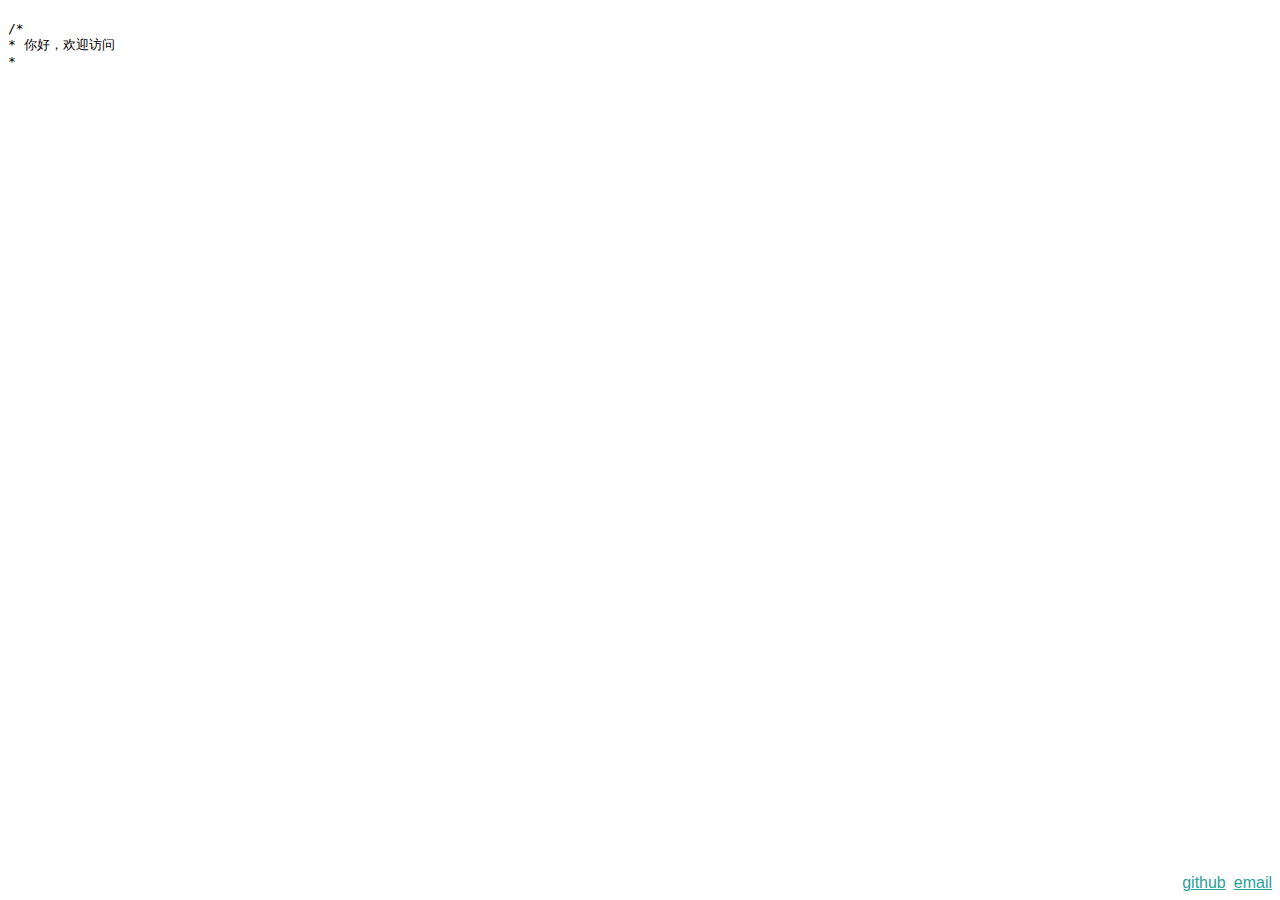
<file: index.html>
<!DOCTYPE html><html lang=""><head><meta charset="utf-8"><meta http-equiv="X-UA-Compatible" content="IE=edge"><meta name="viewport" content="width=device-width,initial-scale=1"><link rel="icon" href="/favicon.ico"><title>resume-dance</title><link href="/css/app.b616ae2c.css" rel="preload" as="style"><link href="/js/app.9b5b7b0e.js" rel="preload" as="script"><link href="/js/chunk-vendors.6d584c6e.js" rel="preload" as="script"><link href="/css/app.b616ae2c.css" rel="stylesheet"></head><body><noscript><strong>We're sorry but resume-dance doesn't work properly without JavaScript enabled. Please enable it to continue.</strong></noscript><div id="app"></div><script src="/js/chunk-vendors.6d584c6e.js"></script><script src="/js/app.9b5b7b0e.js"></script></body></html>
</file>
<file: css/app.b616ae2c.css>
.footer[data-v-89ef508a]{position:absolute;bottom:.5em;right:.5em}.footer a[data-v-89ef508a]{color:#2aa198;margin-left:.5em}#app{font-family:Avenir,Helvetica,Arial,sans-serif;-webkit-font-smoothing:antialiased;-moz-osx-font-smoothing:grayscale;margin-top:5px}html{min-height:100vh}*{box-sizing:border-box}a{color:#2aa198;margin-left:.5em}
</file>
